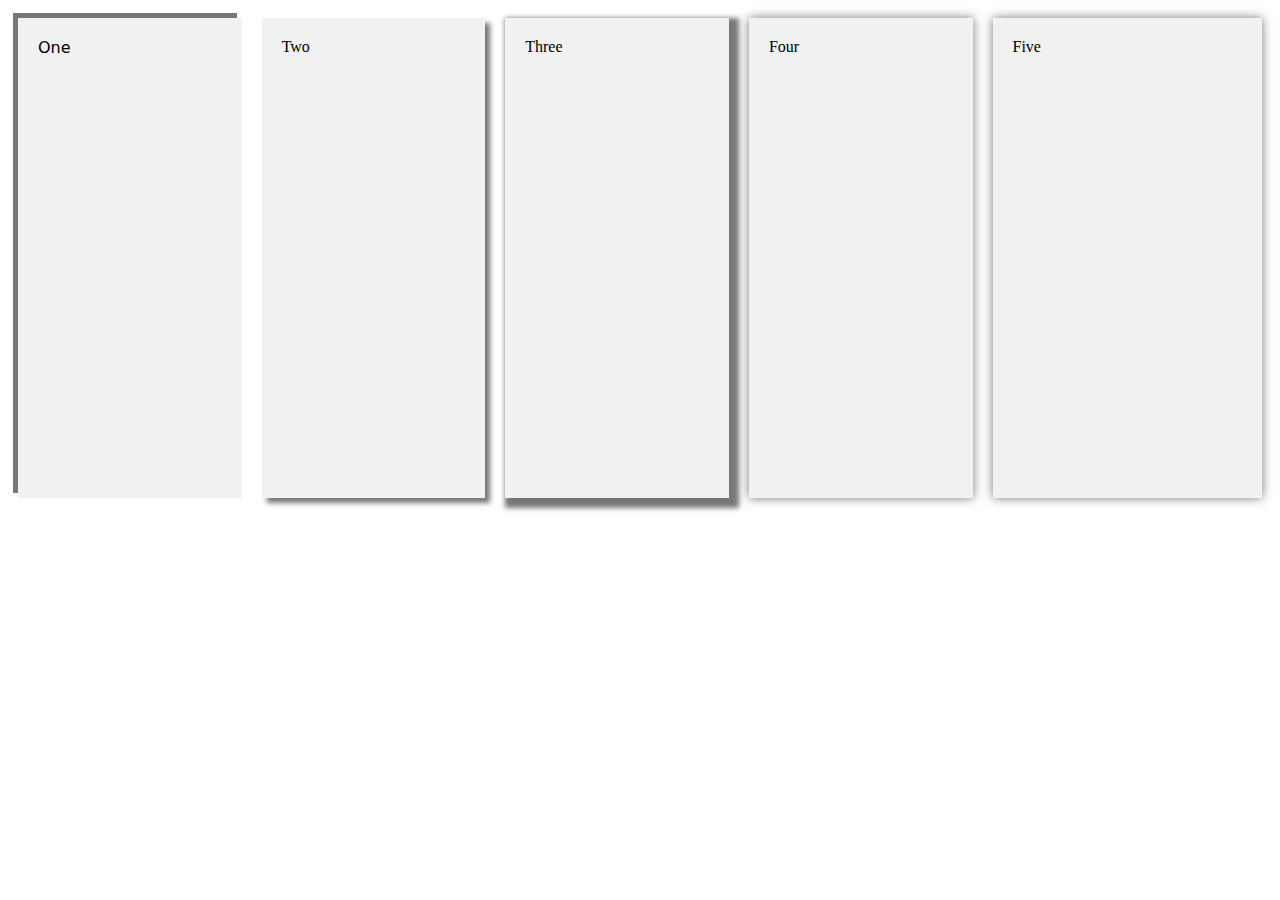
<file: boxshadow.html>
<!DOCTYPE html>
<html>
    <head>
    <link rel="preconnect" href="https://fonts.googleapis.com">
    <link rel="preconnect" href="https://fonts.gstatic.com" crossorigin>
    <link rel="https://fonts.googleapis.com/css2?family=Jacquard+24&family=Madimi+One&family=Roboto+Condensed:otal,wght@0,100..900;1,100..900&display=swap" rel="stylesheet">
    <style>
        .box{
            display: flex;
            height: 500px;
        }
        .box > div{
            background-color: #f1f1f1;
            margin: 10px;
            padding: 20px;
        }
        div.one{
            font-family: "Jacquard 24",system-ui;
            width: 200px;
            box-shadow: -5px -5px #777777;
        }
        div.two{
            width: 200px;
            box-shadow: 5px 5px 5px #777777;
        }
        div.three{
            width: 200px;
            box-shadow: 5px 5px 5px 5px #777777;
        }
        div.four{
            width: 200px;
            box-shadow: 0 0 10px #777777;
        }
        div.five{
            width: 250px;
            box-shadow: 0 0 10px #777777;
        }
    </style>
    </head>
    <body>
        <div class="box">
            <div class="one">
                One
            </div>
            <div class="two">
                Two
            </div>
            <div class="three">
                Three
            </div>
            <div class="four">
                Four
            </div>
            <div class="five">
                Five
            </div>
        </div>
    </body>
</html>
</file>
